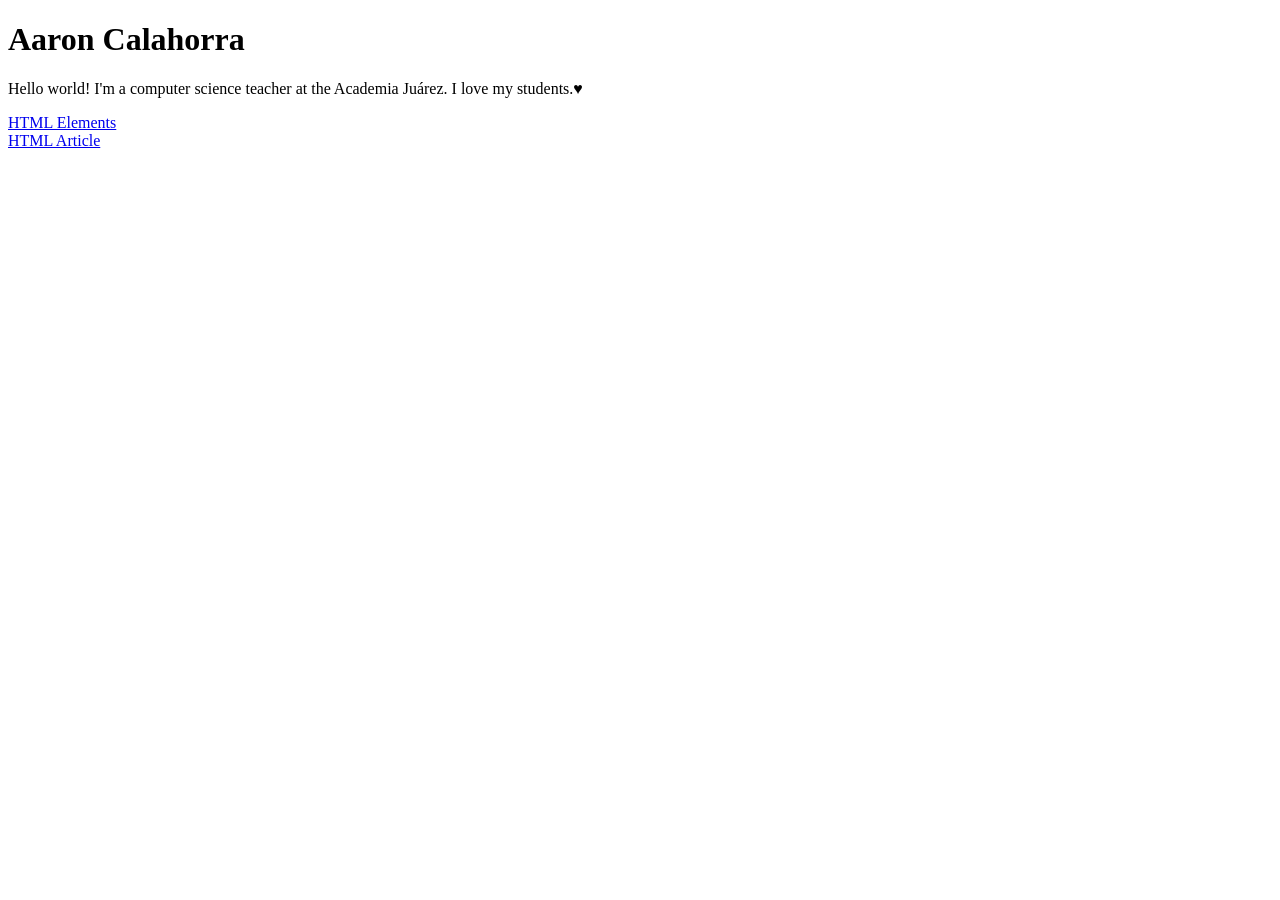
<file: index.html>
<!DOCTYPE html>
<html lang="en">
    <head>
        <title>
            Aaron Calahorra Portfolio
        </title>
    </head>
    <body>
        <h1>
            Aaron Calahorra
        </h1>
        <p>Hello world! I'm a computer science teacher at the Academia Juárez. I love my students.♥️</p>
        <a href="./01-html-elements">HTML Elements</a>
        <br>
        <a href="./html-article">HTML Article</a>
    </body>
</html>
</file>
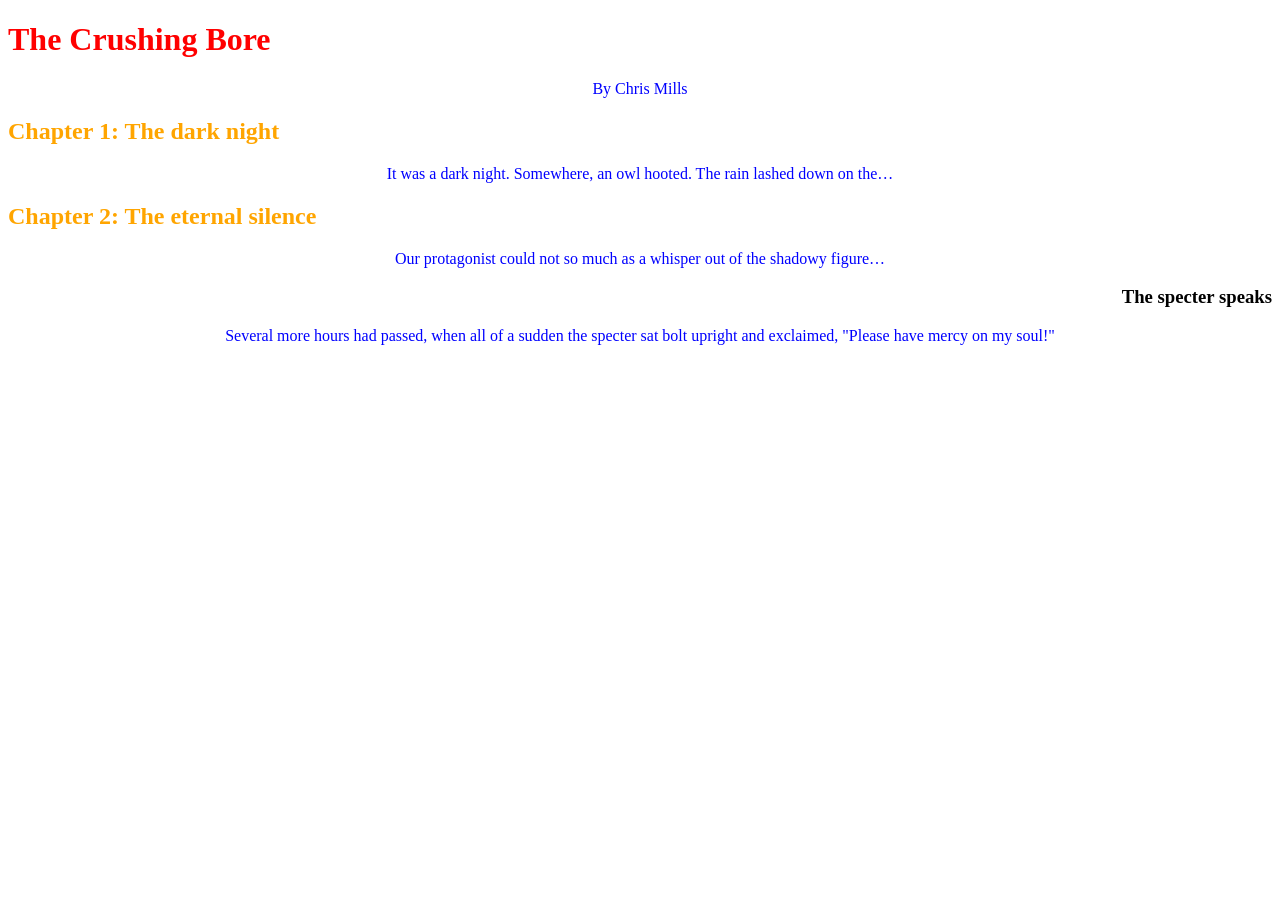
<file: css-intro/index.html>
<!DOCTYPE html>
<html lang="en">
    <head>
        <title>
            CSS Introduction
        </title>
        <style>
            p {
                color:blue;
                text-align:center;
            }
        </style>
        <link href="style.css" rel="stylesheet">
    </head>
    <body>
        <h1 style="color:red;">The Crushing Bore</h1>

        <p>By Chris Mills</p>

        <h2>Chapter 1: The dark night</h2>

        <p>
        It was a dark night. Somewhere, an owl hooted. The rain lashed down on the…
        </p>

        <h2>Chapter 2: The eternal silence</h2>

        <p>Our protagonist could not so much as a whisper out of the shadowy figure…</p>

        <h3>The specter speaks</h3>

        <p>
        Several more hours had passed, when all of a sudden the specter sat bolt
        upright and exclaimed, "Please have mercy on my soul!"
        </p>
    </body>
</html>
</file>
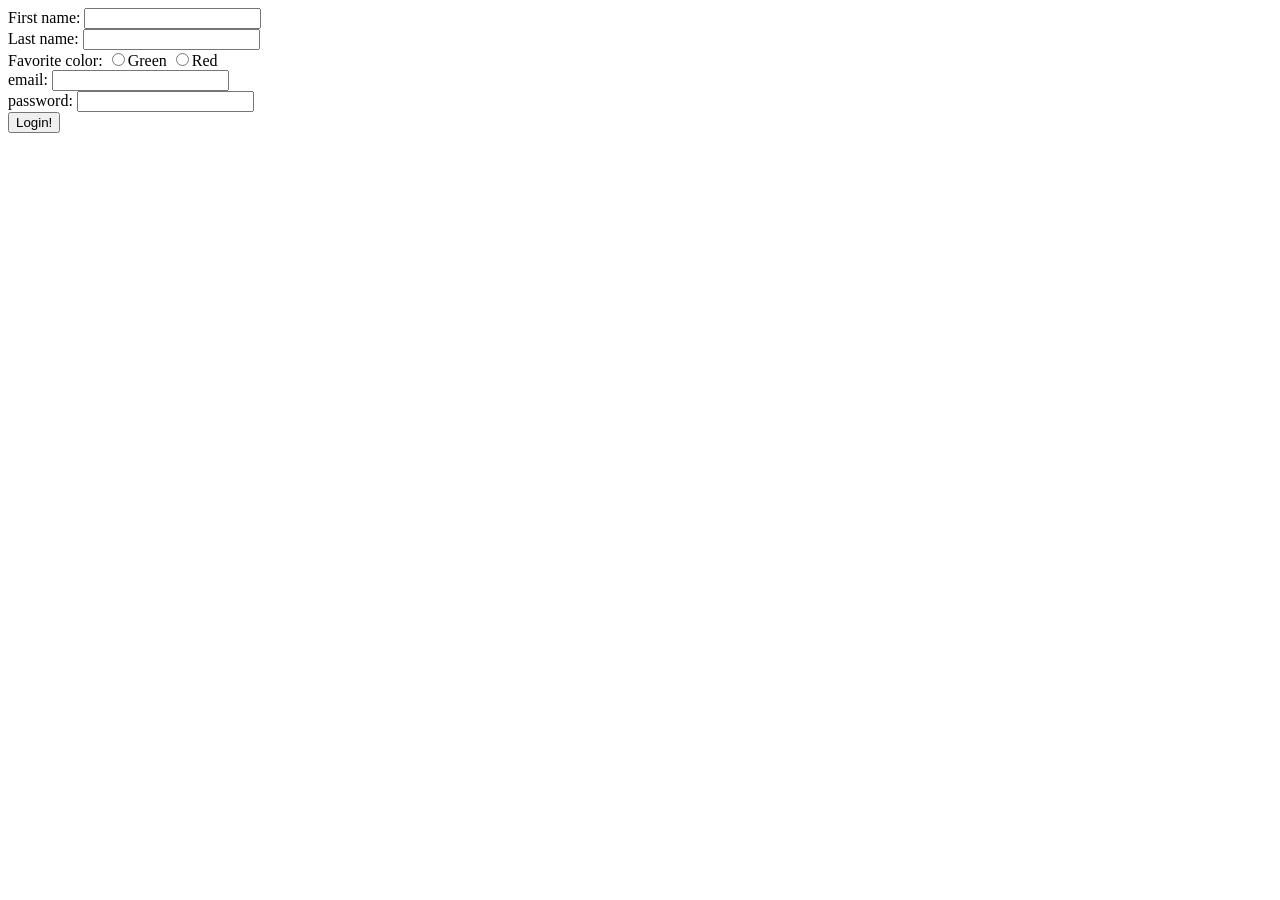
<file: html-forms/index.html>
<!DOCTYPE html>
<html lang="en">
    <head>
        <title>
            HTML Form
        </title>
    </head>
    <body>
        <form>
            <label for="firstname">First name: </label>
            <input type="text" name="firstname"  required>
            <br>
            <label for="lastname">Last name: </label>
            <input type="text" name="lastname"  required>
            <br>
            <label for="favoritecolor">Favorite color:</label>
            <input type="radio" name="favoritecolor" value="Green"><span>Green</span>
            <input type="radio" name="favoritecolor" value="Red"><span>Red</span>
            <br>
            <label for="email">email: </label>
            <input type="email" name="email"  required>
            <br>
            <label for="password">password: </label>
            <input type="password" name="password"  required>
            <br>
            <input type="submit" value="Login!">
        </form>
    </body>
</html>
</file>
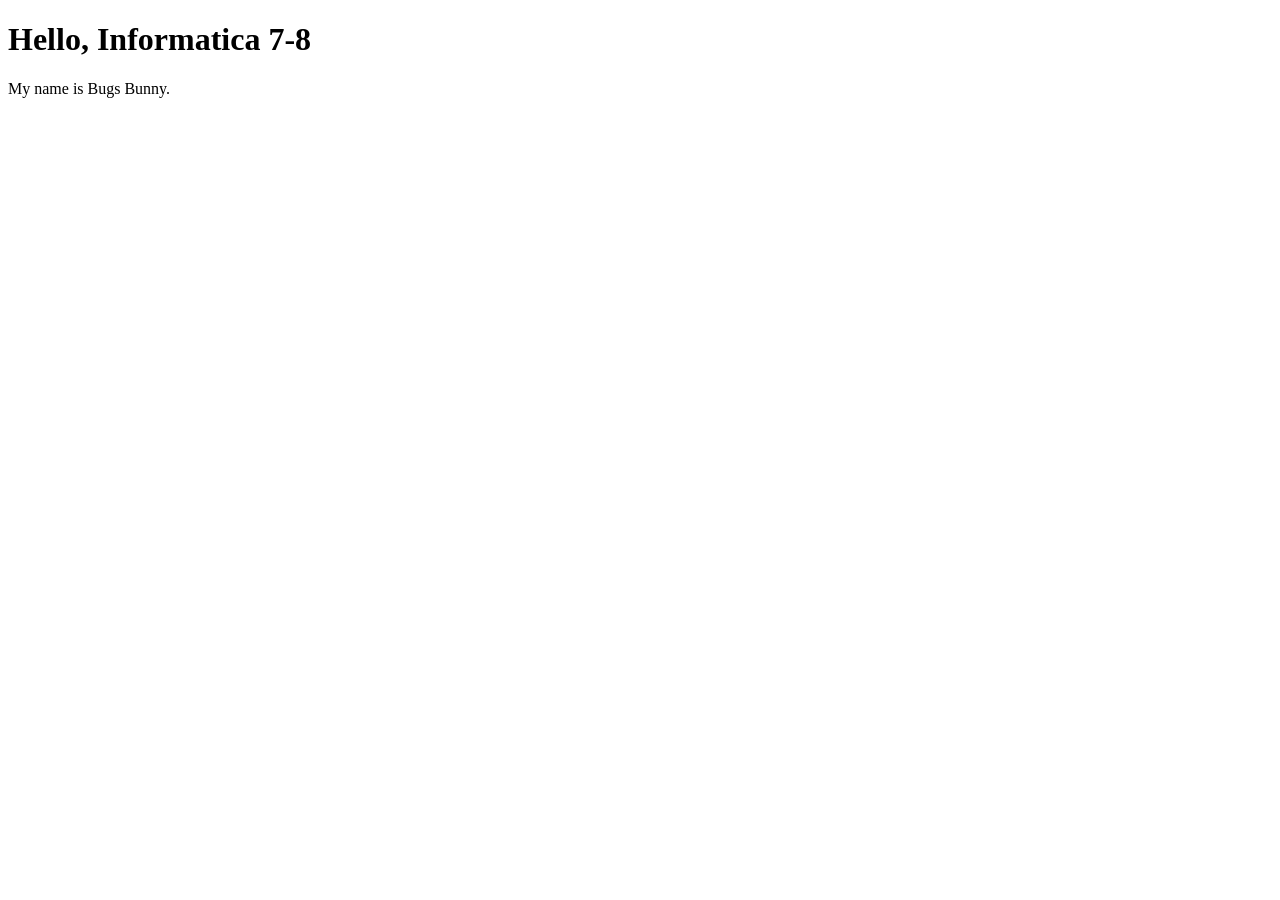
<file: hello.html>
<!DOCTYPE html>
<html lang="en">
    <head>
        <title>
            Hello, Informatica 7-8
        </title>
    </head>
    <body>
        <h1>
            Hello, Informatica 7-8
        </h1>
        My name is Bugs Bunny.
    </body>
</html>
</file>
<file: css-intro/style.css>
h2 {
    color:orange;
}

h3 {
    text-align:right;
}
</file>
